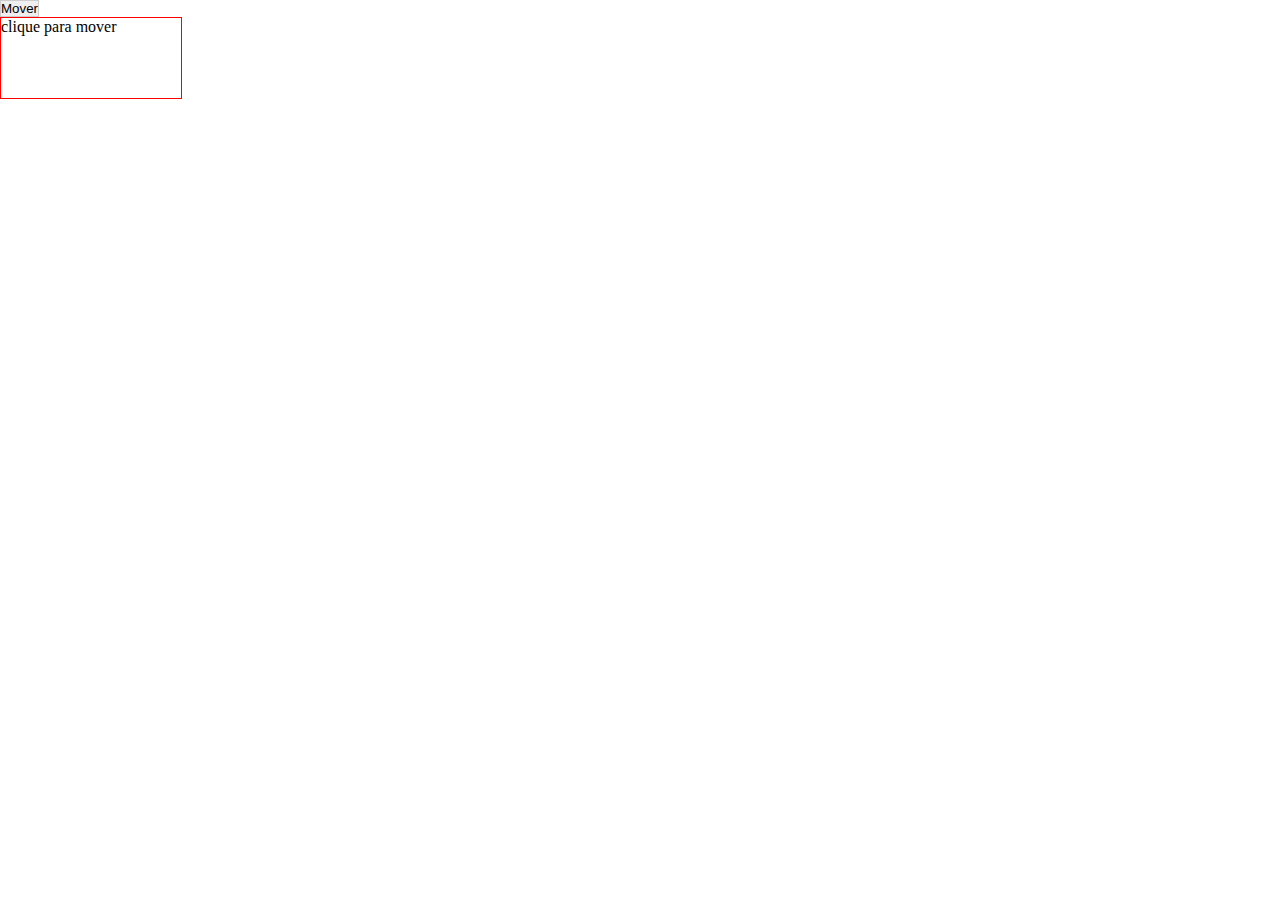
<file: minigame/teste.html>
<html>
<head>
<meta http-equiv="Content-Type" content="text/html; charset=utf-8" />
<title>Movendo elemento</title>
<style type="text/css">
*{padding:0; margin:0;}
#elemento{
  border:1px solid #FF0000; 
  width:180px; 
  height:80px;
  position:absolute; /* importante */
}
#btnMover{ border:1px solid #CCC; }
</style>
<script>
function move(elem, duracao) {
  // altura do botao
  var btnH	= document.getElementById('btnMover').offsetHeight;
  // valor da posição a esquerda do elemento
  var left 	= elem.clientLeft;
  // valor da posição topo do elemento
  var top       = btnH - elem.clientTop;
  // função a ser chamada até chegar a posição informada
  function deslocamento() {
    // incrementando contador
    left++;
    top++;
    // aplicando estilo no elemento
    elem.style.left = left + 'px';
    elem.style.top  = top + 'px';
    // verificando se chegou ao ponto desejado
    if (left == 200 || top == 200)
      // interrompe o processo de deslocamento 
      clearInterval(id);
    }
   // desloca o elemento até 10 segundos
   // aumentando o valor, vai demorar mais para chegar
   var id = setInterval(deslocamento, duracao);
}
</script>
</head>
<body>
<input type="button" id="btnMover" value="Mover" onclick="move(this.nextElementSibling, 10)">
<div id="elemento">clique para mover</div>
</body>
</html>
</file>
